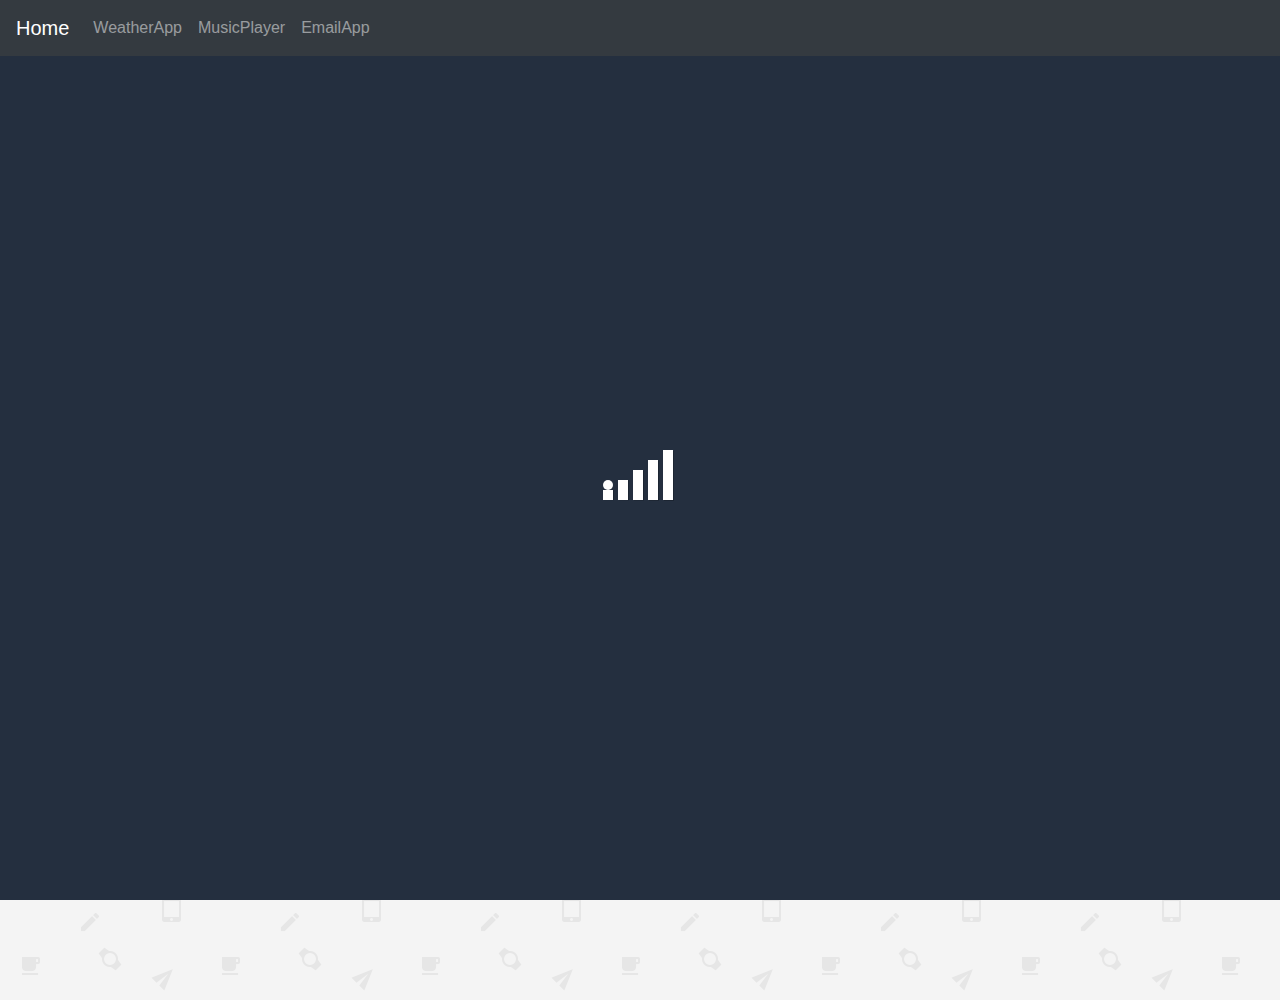
<file: home.html>
<!doctype html>
<html lang="en">
  <head>
    <meta charset="utf-8">
    <meta name="viewport" content="width=device-width, initial-scale=1, shrink-to-fit=no">
    <link rel="stylesheet" href="https://stackpath.bootstrapcdn.com/bootstrap/4.4.1/css/bootstrap.min.css" integrity="sha384-Vkoo8x4CGsO3+Hhxv8T/Q5PaXtkKtu6ug5TOeNV6gBiFeWPGFN9MuhOf23Q9Ifjh" crossorigin="anonymous">
    <link rel="stylesheet" href="home.css">
    <title>Home Page</title>
    <script
        src="https://code.jquery.com/jquery-3.4.1.js"
        integrity="sha256-WpOohJOqMqqyKL9FccASB9O0KwACQJpFTUBLTYOVvVU="
        crossorigin="anonymous">
    </script>
  </head>
 
  <body>
    <nav class="navbar navbar-expand-lg navbar-dark bg-dark fixed-top">
        <a class="navbar-brand" href="home.html">Home</a>
        <button class="navbar-toggler" type="button" data-toggle="collapse" data-target="#navbarNavAltMarkup" aria-controls="navbarNavAltMarkup" aria-expanded="false" aria-label="Toggle navigation">
          <span class="navbar-toggler-icon"></span>
        </button>
        <div class="collapse navbar-collapse" id="navbarNavAltMarkup">
          <div class="navbar-nav">
           <li><a class="nav-item nav-link" href="weather.html">WeatherApp</a></li> 
           <li><a class="nav-item nav-link" href="music.html">MusicPlayer</a></li> 
           <li><a class="nav-item nav-link" href="email.html">EmailApp</a></li> 
          </div>
        </div>
    </nav>
    <div class="container" id="cont">
        <div class="jumbotron jumbotron-fluid">
            <div class="container">
              <h1 class="display-4">Hello Folks!!</h1>
              <p class="lead">This is a platform which brings you a combo of 3 essential applications.</p>
            </div>
        </div>
        <div class="row">
            <div class="col-xl-4 col-lg-6">
                <div class="card mb-3">
                    <a href="email.com">
                        <img class="card-img-top" src="email.jpg" alt="Email Icon">
                    </a>
                   
                    <div class="card-body">
                      <h5 class="card-title">EmailApp</h5>
                      <p class="card-text">Kitty ipsum dolor sit amet, shed everywhere shed everywhere stretching attack your ankles chase the red dot, hairball run catnip eat the grass sniff.</p>
                    </div>
                  </div>
            </div>
            <div class="col-xl-4 col-lg-6">
                <div class="card mb-3">
                    <a href="music.html">
                        <img class="card-img-top" src="music.png" alt="Music Icon">
                    </a>
                   
                    <div class="card-body">
                      <h5 class="card-title">MusicApp</h5>
                      <p class="card-text">Kitty ipsum dolor sit amet, shed everywhere shed everywhere stretching attack your ankles chase the red dot, hairball run catnip eat the grass sniff.</p>
                    </div>
                  </div>
            </div>
            <div class="col-xl-4 col-lg-6">
                <div class="card mb-3">
                    <a href="weather.html">
                        <img class="card-img-top" src="weather.jpg" alt="Weather Icon">
                    </a>
                    <div class="card-body">
                      <h5 class="card-title">WeatherApp</h5>
                      <p class="card-text">Kitty ipsum dolor sit amet, shed everywhere shed everywhere stretching attack your ankles chase the red dot, hairball run catnip eat the grass sniff.</p>
                    </div>
                  </div>
            </div>
        </div>
    </div>
    <div class="loader-wrapper">
        <div class="loader">
          <div class="loader__bar"></div>
          <div class="loader__bar"></div>
          <div class="loader__bar"></div>
          <div class="loader__bar"></div>
          <div class="loader__bar"></div>
          <div class="loader__ball"></div>
        </div>
      </div>
      <script>
          $(window).on("load",function(){
            setTimeout(() => {  $(".loader-wrapper").fadeOut("very slow"); }, 2000);
        
            });
      </script>

      
    <script src="https://cdn.jsdelivr.net/npm/popper.js@1.16.0/dist/umd/popper.min.js" integrity="sha384-Q6E9RHvbIyZFJoft+2mJbHaEWldlvI9IOYy5n3zV9zzTtmI3UksdQRVvoxMfooAo" crossorigin="anonymous"></script>
    <script src="https://stackpath.bootstrapcdn.com/bootstrap/4.4.1/js/bootstrap.min.js" integrity="sha384-wfSDF2E50Y2D1uUdj0O3uMBJnjuUD4Ih7YwaYd1iqfktj0Uod8GCExl3Og8ifwB6" crossorigin="anonymous"></script>
  </body>
</html>
</file>
<file: home.css>
#cont{
    margin-top: 100px;
}
.card-img-top{
        width: 100%;
        height: 250px;
        background-size: cover;
        background-position: center;
    
}
.jumbotron{
    background-color: orange;
}

html {
    height: 100%;
  }
  
  body {
    height: 100%;
    background-image: url("pattern.png");
  }
  
  .loader {
    position: relative;
    width: 75px;
    height: 100px;
  }
  .loader__bar {
    position: absolute;
    bottom: 0;
    width: 10px;
    height: 50%;
    background: #fff;
    -webkit-transform-origin: center bottom;
            transform-origin: center bottom;
    box-shadow: 1px 1px 0 rgba(0, 0, 0, 0.2);
  }
  .loader__bar:nth-child(1) {
    left: 0px;
    -webkit-transform: scale(1, 0.2);
            transform: scale(1, 0.2);
    -webkit-animation: barUp1 4s infinite;
            animation: barUp1 4s infinite;
  }
  .loader__bar:nth-child(2) {
    left: 15px;
    -webkit-transform: scale(1, 0.4);
            transform: scale(1, 0.4);
    -webkit-animation: barUp2 4s infinite;
            animation: barUp2 4s infinite;
  }
  .loader__bar:nth-child(3) {
    left: 30px;
    -webkit-transform: scale(1, 0.6);
            transform: scale(1, 0.6);
    -webkit-animation: barUp3 4s infinite;
            animation: barUp3 4s infinite;
  }
  .loader__bar:nth-child(4) {
    left: 45px;
    -webkit-transform: scale(1, 0.8);
            transform: scale(1, 0.8);
    -webkit-animation: barUp4 4s infinite;
            animation: barUp4 4s infinite;
  }
  .loader__bar:nth-child(5) {
    left: 60px;
    -webkit-transform: scale(1, 1);
            transform: scale(1, 1);
    -webkit-animation: barUp5 4s infinite;
            animation: barUp5 4s infinite;
  }
  .loader__ball {
    position: absolute;
    bottom: 10px;
    left: 0;
    width: 10px;
    height: 10px;
    background: #fff;
    border-radius: 50%;
    -webkit-animation: ball 4s infinite;
            animation: ball 4s infinite;
  }
  
  @-webkit-keyframes ball {
    0% {
      -webkit-transform: translate(0, 0);
              transform: translate(0, 0);
    }
    5% {
      -webkit-transform: translate(8px, -14px);
              transform: translate(8px, -14px);
    }
    10% {
      -webkit-transform: translate(15px, -10px);
              transform: translate(15px, -10px);
    }
    17% {
      -webkit-transform: translate(23px, -24px);
              transform: translate(23px, -24px);
    }
    20% {
      -webkit-transform: translate(30px, -20px);
              transform: translate(30px, -20px);
    }
    27% {
      -webkit-transform: translate(38px, -34px);
              transform: translate(38px, -34px);
    }
    30% {
      -webkit-transform: translate(45px, -30px);
              transform: translate(45px, -30px);
    }
    37% {
      -webkit-transform: translate(53px, -44px);
              transform: translate(53px, -44px);
    }
    40% {
      -webkit-transform: translate(60px, -40px);
              transform: translate(60px, -40px);
    }
    50% {
      -webkit-transform: translate(60px, 0);
              transform: translate(60px, 0);
    }
    57% {
      -webkit-transform: translate(53px, -14px);
              transform: translate(53px, -14px);
    }
    60% {
      -webkit-transform: translate(45px, -10px);
              transform: translate(45px, -10px);
    }
    67% {
      -webkit-transform: translate(37px, -24px);
              transform: translate(37px, -24px);
    }
    70% {
      -webkit-transform: translate(30px, -20px);
              transform: translate(30px, -20px);
    }
    77% {
      -webkit-transform: translate(22px, -34px);
              transform: translate(22px, -34px);
    }
    80% {
      -webkit-transform: translate(15px, -30px);
              transform: translate(15px, -30px);
    }
    87% {
      -webkit-transform: translate(7px, -44px);
              transform: translate(7px, -44px);
    }
    90% {
      -webkit-transform: translate(0, -40px);
              transform: translate(0, -40px);
    }
    100% {
      -webkit-transform: translate(0, 0);
              transform: translate(0, 0);
    }
  }
  
  @keyframes ball {
    0% {
      -webkit-transform: translate(0, 0);
              transform: translate(0, 0);
    }
    5% {
      -webkit-transform: translate(8px, -14px);
              transform: translate(8px, -14px);
    }
    10% {
      -webkit-transform: translate(15px, -10px);
              transform: translate(15px, -10px);
    }
    17% {
      -webkit-transform: translate(23px, -24px);
              transform: translate(23px, -24px);
    }
    20% {
      -webkit-transform: translate(30px, -20px);
              transform: translate(30px, -20px);
    }
    27% {
      -webkit-transform: translate(38px, -34px);
              transform: translate(38px, -34px);
    }
    30% {
      -webkit-transform: translate(45px, -30px);
              transform: translate(45px, -30px);
    }
    37% {
      -webkit-transform: translate(53px, -44px);
              transform: translate(53px, -44px);
    }
    40% {
      -webkit-transform: translate(60px, -40px);
              transform: translate(60px, -40px);
    }
    50% {
      -webkit-transform: translate(60px, 0);
              transform: translate(60px, 0);
    }
    57% {
      -webkit-transform: translate(53px, -14px);
              transform: translate(53px, -14px);
    }
    60% {
      -webkit-transform: translate(45px, -10px);
              transform: translate(45px, -10px);
    }
    67% {
      -webkit-transform: translate(37px, -24px);
              transform: translate(37px, -24px);
    }
    70% {
      -webkit-transform: translate(30px, -20px);
              transform: translate(30px, -20px);
    }
    77% {
      -webkit-transform: translate(22px, -34px);
              transform: translate(22px, -34px);
    }
    80% {
      -webkit-transform: translate(15px, -30px);
              transform: translate(15px, -30px);
    }
    87% {
      -webkit-transform: translate(7px, -44px);
              transform: translate(7px, -44px);
    }
    90% {
      -webkit-transform: translate(0, -40px);
              transform: translate(0, -40px);
    }
    100% {
      -webkit-transform: translate(0, 0);
              transform: translate(0, 0);
    }
  }
  @-webkit-keyframes barUp1 {
    0% {
      -webkit-transform: scale(1, 0.2);
              transform: scale(1, 0.2);
    }
    40% {
      -webkit-transform: scale(1, 0.2);
              transform: scale(1, 0.2);
    }
    50% {
      -webkit-transform: scale(1, 1);
              transform: scale(1, 1);
    }
    90% {
      -webkit-transform: scale(1, 1);
              transform: scale(1, 1);
    }
    100% {
      -webkit-transform: scale(1, 0.2);
              transform: scale(1, 0.2);
    }
  }
  @keyframes barUp1 {
    0% {
      -webkit-transform: scale(1, 0.2);
              transform: scale(1, 0.2);
    }
    40% {
      -webkit-transform: scale(1, 0.2);
              transform: scale(1, 0.2);
    }
    50% {
      -webkit-transform: scale(1, 1);
              transform: scale(1, 1);
    }
    90% {
      -webkit-transform: scale(1, 1);
              transform: scale(1, 1);
    }
    100% {
      -webkit-transform: scale(1, 0.2);
              transform: scale(1, 0.2);
    }
  }
  @-webkit-keyframes barUp2 {
    0% {
      -webkit-transform: scale(1, 0.4);
              transform: scale(1, 0.4);
    }
    40% {
      -webkit-transform: scale(1, 0.4);
              transform: scale(1, 0.4);
    }
    50% {
      -webkit-transform: scale(1, 0.8);
              transform: scale(1, 0.8);
    }
    90% {
      -webkit-transform: scale(1, 0.8);
              transform: scale(1, 0.8);
    }
    100% {
      -webkit-transform: scale(1, 0.4);
              transform: scale(1, 0.4);
    }
  }
  @keyframes barUp2 {
    0% {
      -webkit-transform: scale(1, 0.4);
              transform: scale(1, 0.4);
    }
    40% {
      -webkit-transform: scale(1, 0.4);
              transform: scale(1, 0.4);
    }
    50% {
      -webkit-transform: scale(1, 0.8);
              transform: scale(1, 0.8);
    }
    90% {
      -webkit-transform: scale(1, 0.8);
              transform: scale(1, 0.8);
    }
    100% {
      -webkit-transform: scale(1, 0.4);
              transform: scale(1, 0.4);
    }
  }
  @-webkit-keyframes barUp3 {
    0% {
      -webkit-transform: scale(1, 0.6);
              transform: scale(1, 0.6);
    }
    100% {
      -webkit-transform: scale(1, 0.6);
              transform: scale(1, 0.6);
    }
  }
  @keyframes barUp3 {
    0% {
      -webkit-transform: scale(1, 0.6);
              transform: scale(1, 0.6);
    }
    100% {
      -webkit-transform: scale(1, 0.6);
              transform: scale(1, 0.6);
    }
  }
  @-webkit-keyframes barUp4 {
    0% {
      -webkit-transform: scale(1, 0.8);
              transform: scale(1, 0.8);
    }
    40% {
      -webkit-transform: scale(1, 0.8);
              transform: scale(1, 0.8);
    }
    50% {
      -webkit-transform: scale(1, 0.4);
              transform: scale(1, 0.4);
    }
    90% {
      -webkit-transform: scale(1, 0.4);
              transform: scale(1, 0.4);
    }
    100% {
      -webkit-transform: scale(1, 0.8);
              transform: scale(1, 0.8);
    }
  }
  @keyframes barUp4 {
    0% {
      -webkit-transform: scale(1, 0.8);
              transform: scale(1, 0.8);
    }
    40% {
      -webkit-transform: scale(1, 0.8);
              transform: scale(1, 0.8);
    }
    50% {
      -webkit-transform: scale(1, 0.4);
              transform: scale(1, 0.4);
    }
    90% {
      -webkit-transform: scale(1, 0.4);
              transform: scale(1, 0.4);
    }
    100% {
      -webkit-transform: scale(1, 0.8);
              transform: scale(1, 0.8);
    }
  }
  @-webkit-keyframes barUp5 {
    0% {
      -webkit-transform: scale(1, 1);
              transform: scale(1, 1);
    }
    40% {
      -webkit-transform: scale(1, 1);
              transform: scale(1, 1);
    }
    50% {
      -webkit-transform: scale(1, 0.2);
              transform: scale(1, 0.2);
    }
    90% {
      -webkit-transform: scale(1, 0.2);
              transform: scale(1, 0.2);
    }
    100% {
      -webkit-transform: scale(1, 1);
              transform: scale(1, 1);
    }
  }
  @keyframes barUp5 {
    0% {
      -webkit-transform: scale(1, 1);
              transform: scale(1, 1);
    }
    40% {
      -webkit-transform: scale(1, 1);
              transform: scale(1, 1);
    }
    50% {
      -webkit-transform: scale(1, 0.2);
              transform: scale(1, 0.2);
    }
    90% {
      -webkit-transform: scale(1, 0.2);
              transform: scale(1, 0.2);
    }
    100% {
      -webkit-transform: scale(1, 1);
              transform: scale(1, 1);
    }
  }
.loader-wrapper {
  width: 100%;
  height: 100%;
  position: absolute;
  top: 0;
  left: 0;
  background-color: #242f3f;
  display:flex;
  justify-content: center;
  align-items: center;
}
</file>
